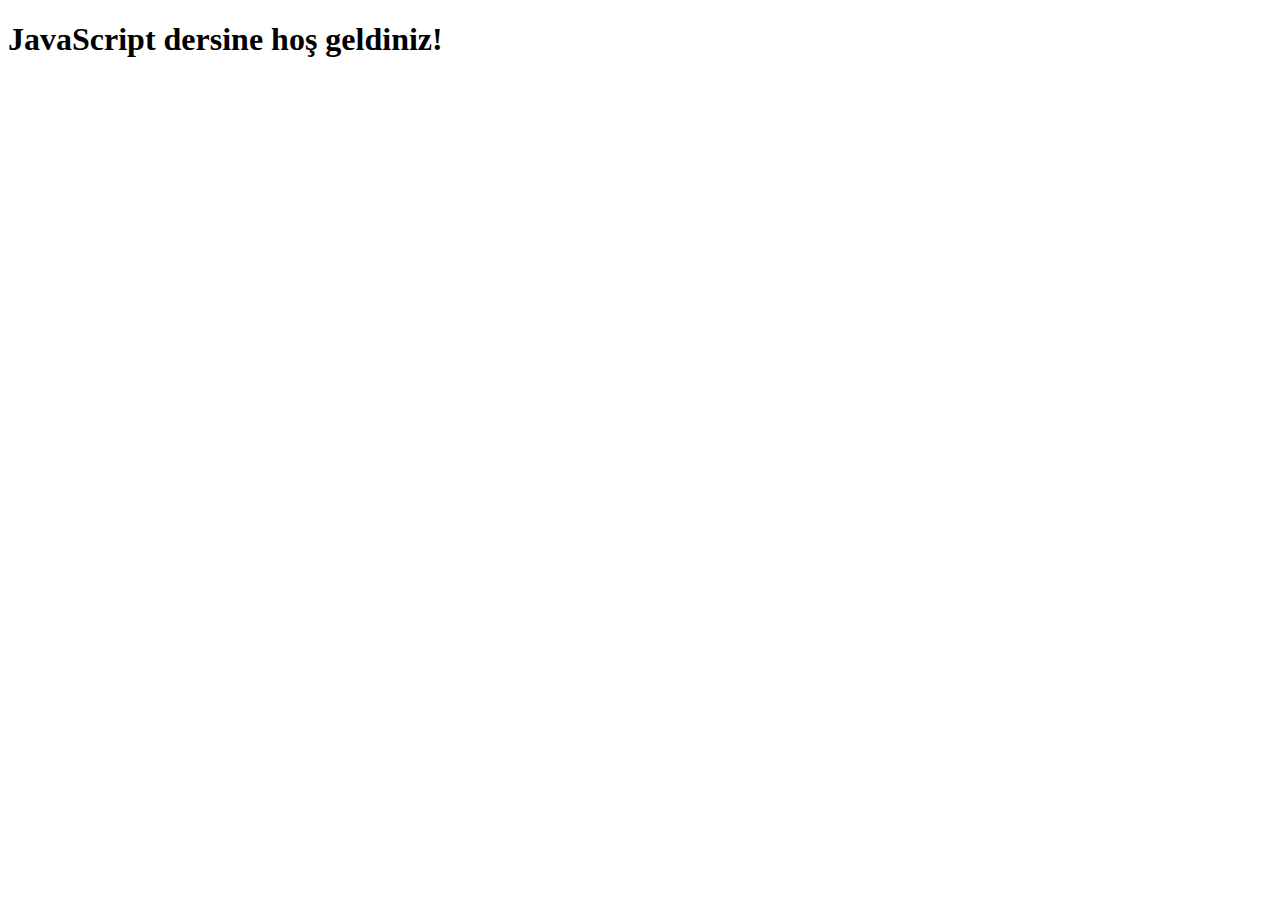
<file: 01 Giris/index.html>
<!DOCTYPE html>
<html lang="en">
  <head>
    <meta charset="UTF-8" />
    <meta http-equiv="X-UA-Compatible" content="IE=edge" />
    <meta name="viewport" content="width=device-width, initial-scale=1.0" />
    <title>Javascript İlk Kodlar</title>
  </head>
  <body>
    <h1>JavaScript dersine hoş geldiniz!</h1>

    <script src="app.js"></script>
  </body>
</html>
</file>
